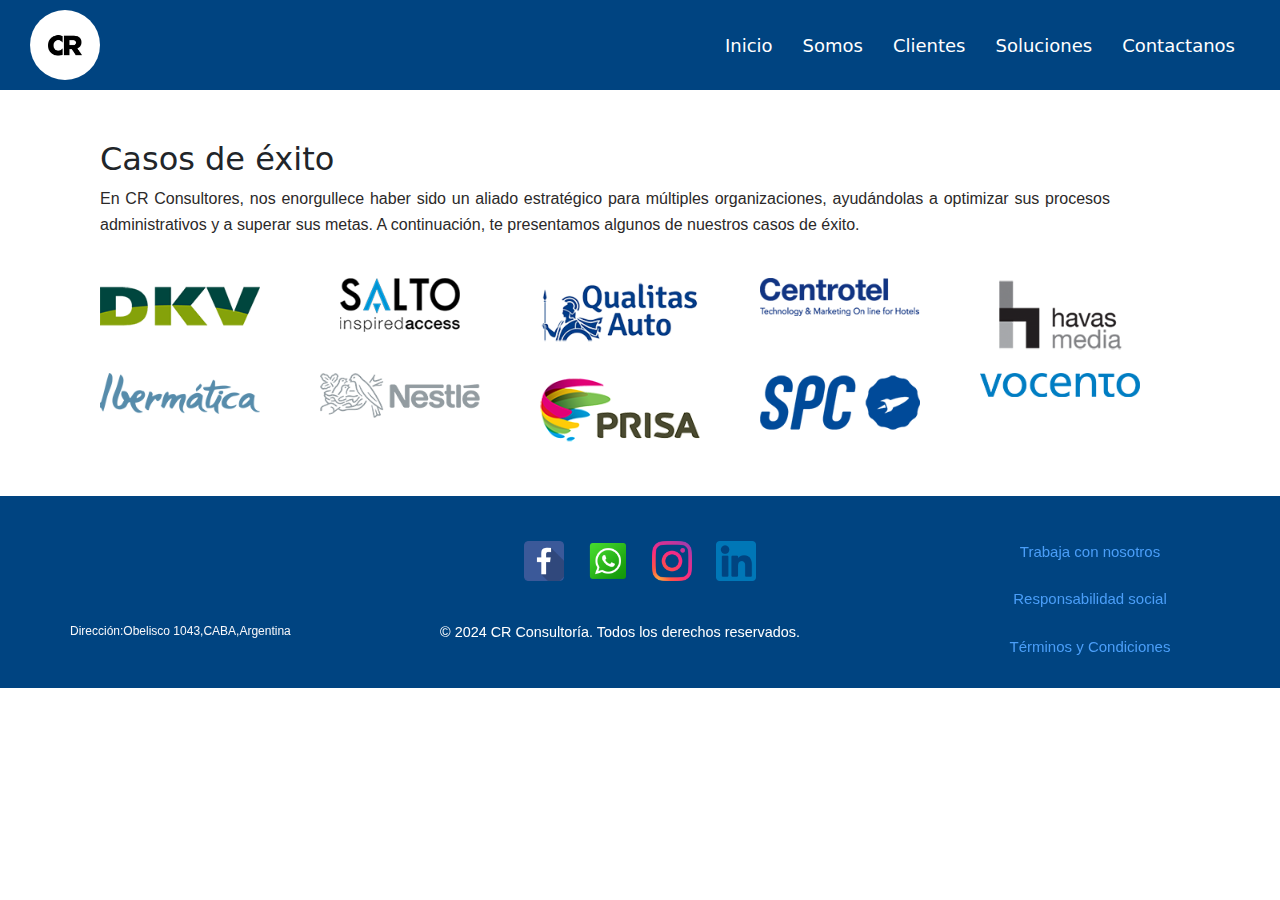
<file: clientes.html>
<!DOCTYPE html>
<html lang="es">
<head>
    <meta charset="UTF-8">
    <meta name="viewport" content="width=device-width, initial-scale=1.0">
    <title>CR Consultoría</title>
    <!--<link rel="stylesheet" href="estilos.css">-->
    <link rel="stylesheet" href="css/clientes.css">
    <link rel="stylesheet" href="css/footer.css">   
    <link href="https://cdn.jsdelivr.net/npm/bootstrap@5.3.3/dist/css/bootstrap.min.css" rel="stylesheet" integrity="sha384-QWTKZyjpPEjISv5WaRU9OFeRpok6YctnYmDr5pNlyT2bRjXh0JMhjY6hW+ALEwIH" crossorigin="anonymous">
</head>
<body>
    <header>
        <nav>
            <a href="index.html">
                <img class="logo" src="img/logo.jpg" alt="Logo">
            </a> <!-- Cerramos la etiqueta <a> aquí -->
            <div class="menu-hamburguesa" id="menu-toggle">
                <span></span>
                <span></span>
                <span></span>
            </div>
            <ul id="nav-links">
                <li><a href="index.html">Inicio</a></li>
                <li><a href="somos.html">Somos</a></li>
                <li><a href="clientes.html">Clientes</a></li>
                <li><a href="soluciones.html">Soluciones</a></li>
                <li><a href="contactanos.html">Contactanos</a></li>
            </ul>
        </nav>
    </header>
    <main>
        <h2>Casos de éxito</h2>
        <p>En CR Consultores, nos enorgullece haber sido un aliado estratégico para múltiples organizaciones, ayudándolas a optimizar sus procesos administrativos y a superar sus metas. A continuación, te presentamos algunos de nuestros casos de éxito.</p>
        <div class="logo-grid">
            <img src="img/dkv.png" alt="Logo 1">
            <img src="img/salto.png" alt="Logo 2">
            <img src="img/auto.png" alt="Logo 3">
            <img src="img/centrotel.png" alt="Logo 4">
            <img src="img/havasmedia.png" alt="Logo 5">
            <img src="img/ibermatica.png" alt="Logo 6">
            <img src="img/nestle.png" alt="Logo 7">
            <img src="img/prisa.png" alt="Logo 8">
            <img src="img/spc.png" alt="Logo 9">
            <img src="img/vocento.png" alt="Logo 10">
        </div>
    </main>
    <footer>
        <div class="footer-container">
            <div class="map-container">
                <iframe src="https://www.google.com/maps/embed?pb=..." allowfullscreen="" loading="lazy"></iframe>
                <p class="direccion">Dirección:Obelisco 1043,CABA,Argentina</p>
            </div>
            <div class="social-container">
                <div class="social-icons">
                    <a href="https://facebook.com" target="_blank"><img src="img/face.png" alt="Facebook"></a>
                    <a href="https://whatsapp.com" target="_blank"><img src="img/whatsapp.png" alt="WhatsApp"></a>
                    <a href="https://instagram.com" target="_blank"><img src="img/insta.png" alt="Instagram"></a>
                    <a href="https://linkedin.com" target="_blank"><img src="img/linkedin.png" alt="LinkedIn"></a>
                </div>
                <p class="copy">&copy; 2024 CR Consultoría. Todos los derechos reservados.</p>
            </div>
            <div class="footer-links">
                <ul>
                    <li><a href="trabaja.html">Trabaja con nosotros</a></li>
                    <li><a href="responsabilidad.html">Responsabilidad social</a></li>
                    <li><a href="terminos.html">Términos y Condiciones</a></li>
                </ul>
            </div>
        </div>
    </footer>

    <script src="https://cdn.jsdelivr.net/npm/bootstrap@5.3.3/dist/js/bootstrap.bundle.min.js" integrity="sha384-YvpcrYf0tY3lHB60NNkmXc5s9fDVZLESaAA55NDzOxhy9GkcIdslK1eN7N6jIeHz" crossorigin="anonymous"></script>
    <script src="scripts.js"></script>
</body>
</html>
</file>
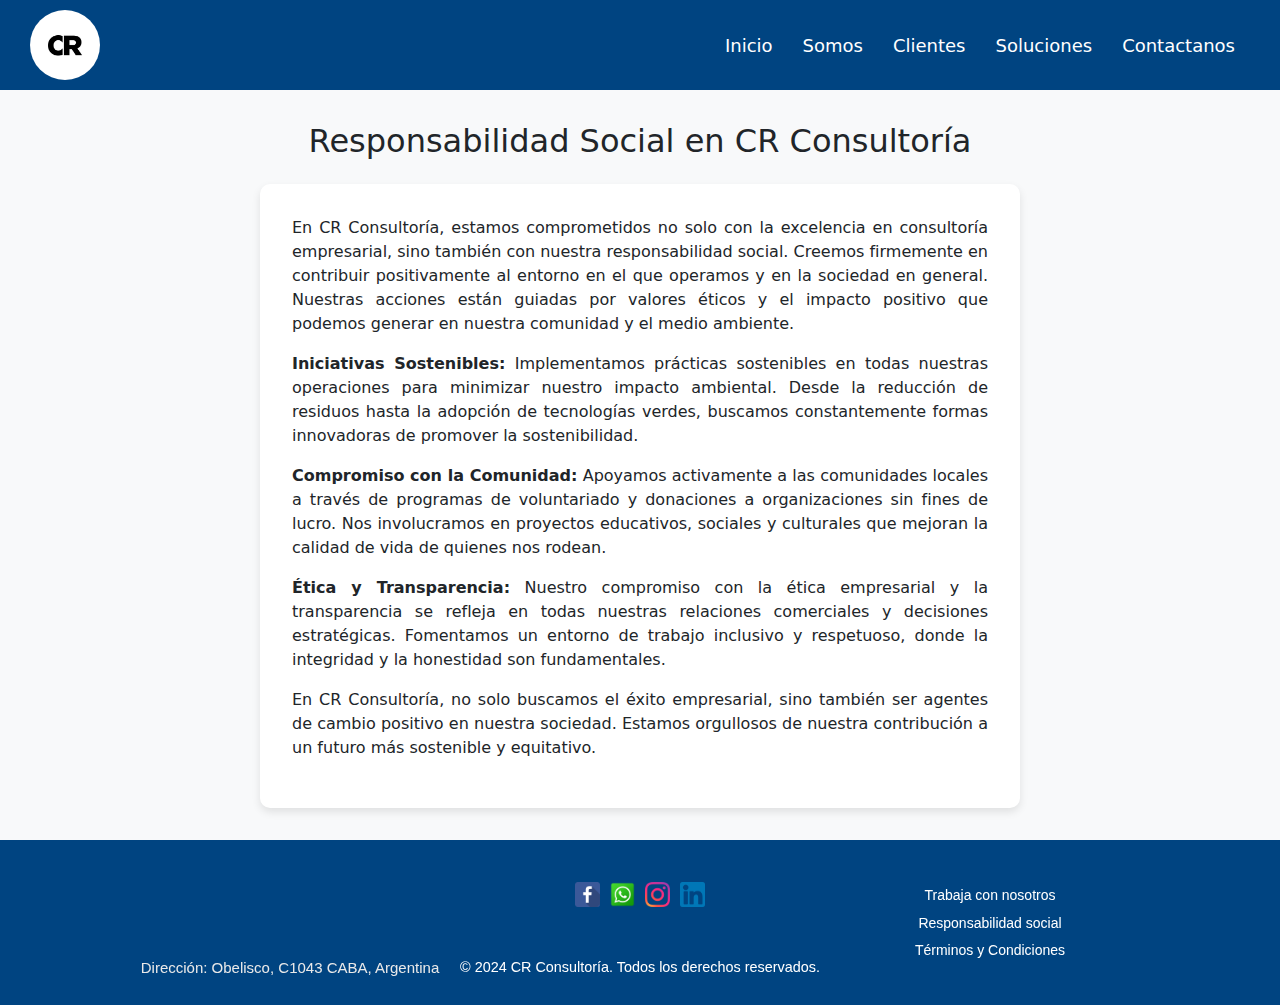
<file: responsabilidad.html>
<!DOCTYPE html>
<html lang="es">

<head>
    <meta charset="UTF-8">
    <meta name="viewport" content="width=device-width, initial-scale=1.0">
    <title>CR Consultoría - Responsabilidad Social</title>
    <link rel="stylesheet" href="css/estilos.css">
    <link href="https://cdn.jsdelivr.net/npm/bootstrap@5.3.3/dist/css/bootstrap.min.css" rel="stylesheet" integrity="sha384-QWTKZyjpPEjISv5WaRU9OFeRpok6YctnYmDr5pNlyT2bRjXh0JMhjY6hW+ALEwIH" crossorigin="anonymous">
    <style>
        /* Estilos personalizados para la página de Responsabilidad Social */
        .responsabilidad-social {
            padding: 2rem 1rem;
            background-color: #f8f9fa;
        }

        .responsabilidad-social-content {
            background-color: #fff;
            padding: 2rem;
            border-radius: 10px;
            box-shadow: 0 4px 8px rgba(0, 0, 0, 0.1);
        }

        .responsabilidad-social-content p {
            margin-bottom: 1rem;
            text-align: justify;
        }

        footer {
            background-color: #004481;
            color: #fff;
            padding: 10px 5px; /* Reduce el padding para disminuir el tamaño del footer */
            text-align: center;
            display: flex;
            flex-direction: column;
            align-items: center;
        }

        .footer-container {
            display: flex;
            justify-content: space-between;
            align-items: center;
            width: 100%;
            max-width: 1000px;
            flex-wrap: wrap;
        }

        .footer-container img.fiscal {
            max-width: 50px;
            height: auto;
            margin-bottom: 20px;
        }

        .social-icons {
            display: flex;
            justify-content: center;
            margin-bottom: 20px;
        }

        .social-icons img {
            margin: 0 5px;
            max-width: 25px;
            height: auto;
        }

        .footer-links {
            text-align: center;
            /* margin-bottom: 5px; */
        }

        .footer-links ul {
            list-style-type: none;
            padding: 0;
        }

        .footer-links ul li {
            margin: 5px 0;
        }

        .footer-links ul li a {
            color: #fff;
            text-decoration: none;
            font-size: 14px;
        }

        .footer-links ul li a:hover {
            color: #1973b8;
        }

        /* Media Queries para pantallas medianas y pequeñas */
        @media (max-width: 768px) {
            .footer-container {
                flex-direction: column;
                align-items: center;
            }

            .footer-links ul li {
                text-align: center;
            }

            .footer-links {
                text-align: center;
            }

            .fiscal {
                margin: 20px 0;
            }
        }

        @media (max-width: 480px) {
            .social-icons img {
                margin: 5px;
                max-width: 20px;
            }

            .footer-links ul li a {
                font-size: 12px;
            }
        }

    </style>
</head>

<body>
    <header>
        <nav>
            <a href="index.html">
                <img class="logo" src="img/logo.jpg" alt="Logo">
            </a>
            <div class="menu-hamburguesa" id="menu-toggle">
                <span></span>
                <span></span>
                <span></span>
            </div>
            <ul id="nav-links">
                <li><a href="index.html">Inicio</a></li>
                <li><a href="somos.html">Somos</a></li>
                <li><a href="clientes.html">Clientes</a></li>
                <li><a href="soluciones.html">Soluciones</a></li>
                <li><a href="contactanos.html">Contactanos</a></li>
            </ul>
        </nav>
    </header>

    <main>
        <div class="responsabilidad-social">
            <div class="container">
                <h2 class="text-center mb-4">Responsabilidad Social en CR Consultoría</h2>
                <div class="row justify-content-center">
                    <div class="col-md-8 responsabilidad-social-content">
                        <p>En CR Consultoría, estamos comprometidos no solo con la excelencia en consultoría empresarial, sino también con nuestra responsabilidad social. Creemos firmemente en contribuir positivamente al entorno en el que operamos y en la sociedad en general. Nuestras acciones están guiadas por valores éticos y el impacto positivo que podemos generar en nuestra comunidad y el medio ambiente.</p>

                        <p><strong>Iniciativas Sostenibles:</strong> Implementamos prácticas sostenibles en todas nuestras operaciones para minimizar nuestro impacto ambiental. Desde la reducción de residuos hasta la adopción de tecnologías verdes, buscamos constantemente formas innovadoras de promover la sostenibilidad.</p>

                        <p><strong>Compromiso con la Comunidad:</strong> Apoyamos activamente a las comunidades locales a través de programas de voluntariado y donaciones a organizaciones sin fines de lucro. Nos involucramos en proyectos educativos, sociales y culturales que mejoran la calidad de vida de quienes nos rodean.</p>

                        <p><strong>Ética y Transparencia:</strong> Nuestro compromiso con la ética empresarial y la transparencia se refleja en todas nuestras relaciones comerciales y decisiones estratégicas. Fomentamos un entorno de trabajo inclusivo y respetuoso, donde la integridad y la honestidad son fundamentales.</p>

                        <p>En CR Consultoría, no solo buscamos el éxito empresarial, sino también ser agentes de cambio positivo en nuestra sociedad. Estamos orgullosos de nuestra contribución a un futuro más sostenible y equitativo.</p>
                    </div>
                </div>
            </div>
        </div>
    </main>

    <footer>
        <div class="footer-container">
            <div class="map-container">
                <iframe src="https://www.google.com/maps/embed?pb=..." allowfullscreen="" loading="lazy"></iframe>
                <p class="direccion">Dirección:Obelisco 1043,CABA,Argentina</p>
            </div>
            <div class="social-container">
                <div class="social-icons">
                    <a href="https://facebook.com" target="_blank"><img src="img/face.png" alt="Facebook"></a>
                    <a href="https://whatsapp.com" target="_blank"><img src="img/whatsapp.png" alt="WhatsApp"></a>
                    <a href="https://instagram.com" target="_blank"><img src="img/insta.png" alt="Instagram"></a>
                    <a href="https://linkedin.com" target="_blank"><img src="img/linkedin.png" alt="LinkedIn"></a>
                </div>
                <p class="copy">&copy; 2024 CR Consultoría. Todos los derechos reservados.</p>
            </div>
            <div class="footer-links">
                <ul>
                    <li><a href="trabaja.html">Trabaja con nosotros</a></li>
                    <li><a href="responsabilidad.html">Responsabilidad social</a></li>
                    <li><a href="terminos.html">Términos y Condiciones</a></li>
                </ul>
            </div>
        </div>
    </footer>
    <script src="https://cdn.jsdelivr.net/npm/bootstrap@5.3.3/dist/js/bootstrap.bundle.min.js" integrity="sha384-YvpcrYf0tY3lHB60NNkmXc5s9fDVZLESaAA55NDzOxhy9GkcIdslK1eN7N6jIeHz" crossorigin="anonymous"></script>
    <script src="scripts.js"></script>
    <script src="footer.js"></script>
</body>

</html>
</file>
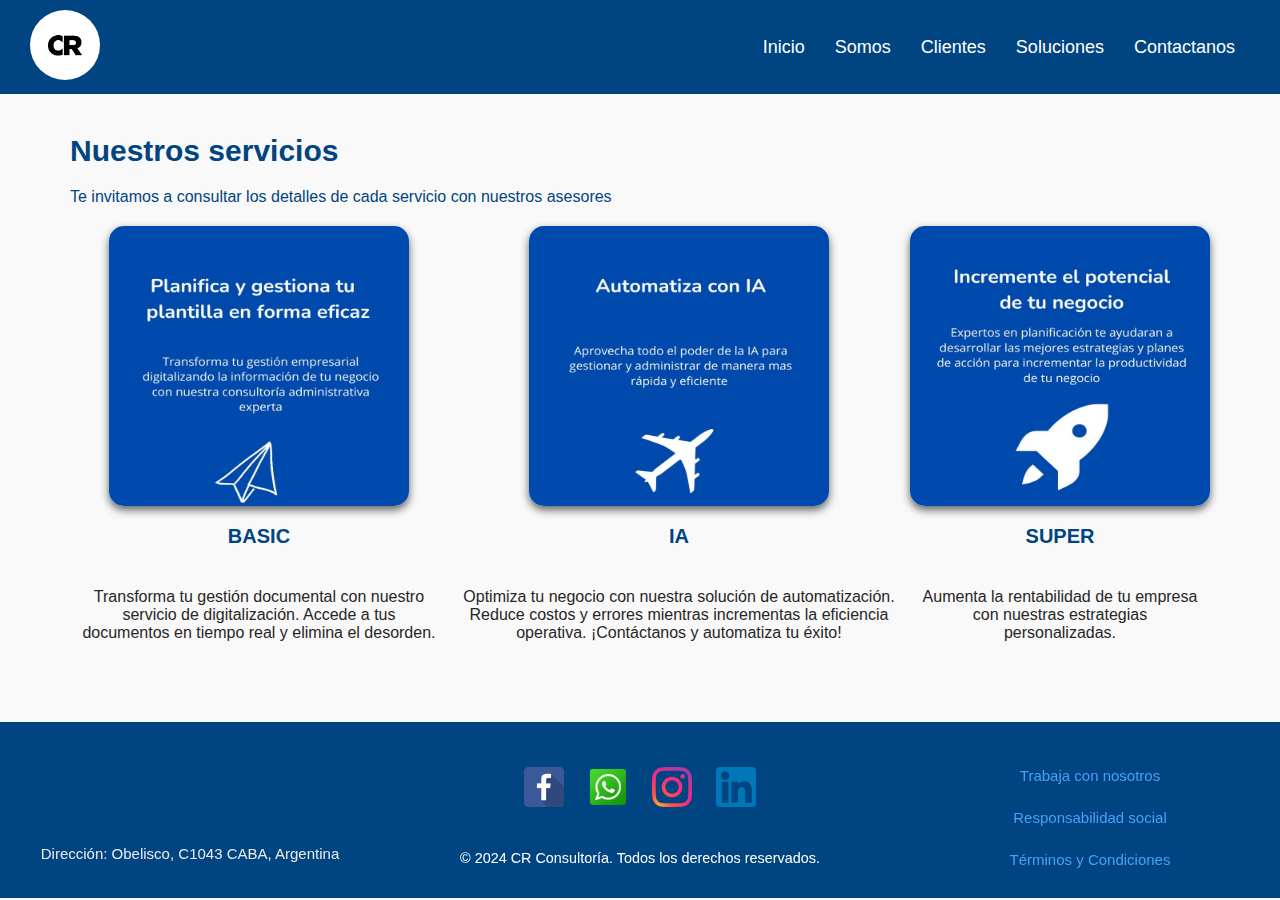
<file: soluciones.html>
<!DOCTYPE html>
<html lang="es">
<head>
    <meta charset="UTF-8">
    <meta name="viewport" content="width=device-width, initial-scale=1.0">
    <title>Somos CR Consultoría</title>
    <!--<link rel="stylesheet" href="css/estilos.css">-->
    <link rel="stylesheet" href="css/soluciones.css"> 
    <link rel="stylesheet" href="css/footer.css">

</head>
<body>
    <header>
        <nav>
            <a href="index.html">
                <img class="logo" src="img/logo.jpg" alt="Logo">
            </a>
            <div class="menu-hamburguesa" id="menu-toggle">
                <span></span>
                <span></span>
                <span></span>
            </div>
            <ul id="nav-links">
                <li><a href="index.html">Inicio</a></li>
                <li><a href="somos.html">Somos</a></li>
                <li><a href="clientes.html">Clientes</a></li>
                <li><a href="soluciones.html">Soluciones</a></li>
                <li><a href="contactanos.html">Contactanos</a></li>
            </ul>
        </nav>
    </header>

    <main>
        <h2>Nuestros servicios</h2>
        <p id="descripcion">Te invitamos a consultar los detalles de cada servicio con nuestros asesores</p>
        <div class="planes-container">
            <div class="servicio">
                <img src="img/basic2.jpg" alt="Logo 1">
                <h3>BASIC</h3>
                <p>Transforma tu gestión documental con nuestro servicio de digitalización. Accede a tus documentos en tiempo real y elimina el desorden.</p>
            </div>
            <div class="servicio">
                <img src="img/ia2.jpg" alt="Logo 2">
                <h3>IA</h3>
                <p>Optimiza tu negocio con nuestra solución de automatización. Reduce costos y errores mientras incrementas la eficiencia operativa. ¡Contáctanos y automatiza tu éxito!</p>
            </div>
            <div class="servicio">
                <img src="img/potencial.jpg" alt="Logo 3">
                <h3>SUPER</h3>
                <p>Aumenta la rentabilidad de tu empresa con nuestras estrategias personalizadas.</p>
            </div>
        </div>
    </main>

    <footer>
        <div class="footer-container">
            <div class="map-container">
                <iframe src="https://www.google.com/maps/embed?pb=..." allowfullscreen="" loading="lazy"></iframe>
                <p class="direccion">Dirección:Obelisco 1043,CABA,Argentina</p>
            </div>
            <div class="social-container">
                <div class="social-icons">
                    <a href="https://facebook.com" target="_blank"><img src="img/face.png" alt="Facebook"></a>
                    <a href="https://whatsapp.com" target="_blank"><img src="img/whatsapp.png" alt="WhatsApp"></a>
                    <a href="https://instagram.com" target="_blank"><img src="img/insta.png" alt="Instagram"></a>
                    <a href="https://linkedin.com" target="_blank"><img src="img/linkedin.png" alt="LinkedIn"></a>
                </div>
                <p class="copy">&copy; 2024 CR Consultoría. Todos los derechos reservados.</p>
            </div>
            <div class="footer-links">
                <ul>
                    <li><a href="trabaja.html">Trabaja con nosotros</a></li>
                    <li><a href="responsabilidad.html">Responsabilidad social</a></li>
                    <li><a href="terminos.html">Términos y Condiciones</a></li>
                </ul>
            </div>
        </div>
    </footer>
    <script src="https://cdn.jsdelivr.net/npm/bootstrap@5.3.3/dist/js/bootstrap.bundle.min.js" integrity="sha384-YvpcrYf0tY3lHB60NNkmXc5s9fDVZLESaAA55NDzOxhy9GkcIdslK1eN7N6jIeHz" crossorigin="anonymous"></script>
    <script src="scripts.js"></script>
    <script src="footer.js"></script>
</body>
</html>
</file>
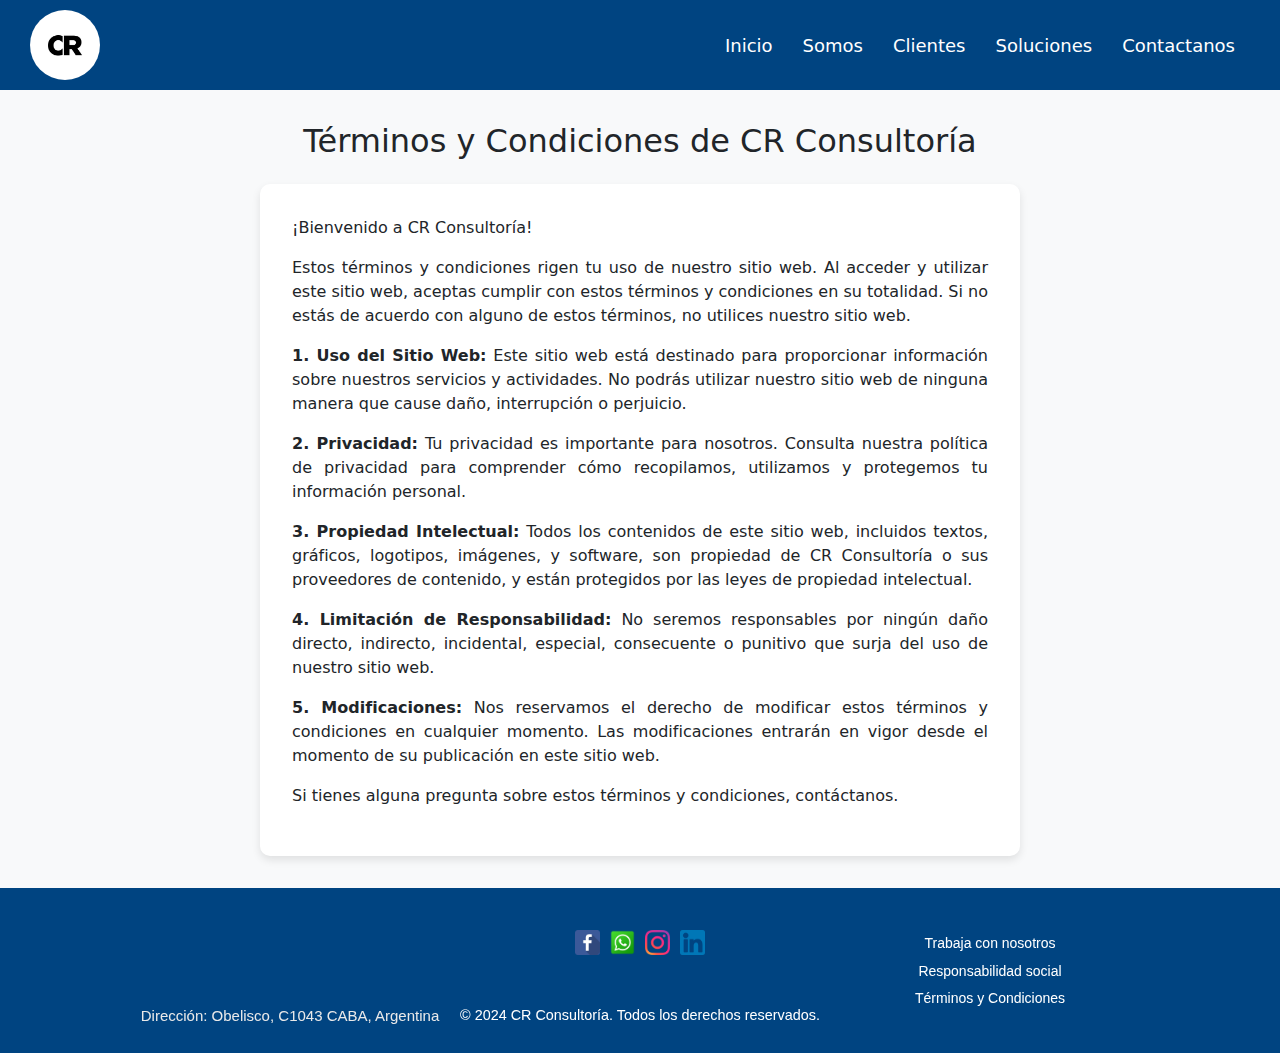
<file: terminos.html>
<!DOCTYPE html>
<html lang="es">
<head>
    <meta charset="UTF-8">
    <meta name="viewport" content="width=device-width, initial-scale=1.0">
    <title>CR Consultoría - Términos y Condiciones</title>
    <link rel="stylesheet" href="css/estilos.css">
    <link href="https://cdn.jsdelivr.net/npm/bootstrap@5.3.3/dist/css/bootstrap.min.css" rel="stylesheet" integrity="sha384-QWTKZyjpPEjISv5WaRU9OFeRpok6YctnYmDr5pNlyT2bRjXh0JMhjY6hW+ALEwIH" crossorigin="anonymous">
    <style>
        /* Estilos personalizados para la página de Términos y Condiciones */
        .terminos-condiciones {
            padding: 2rem 1rem;
            background-color: #f8f9fa;
        }

        .terminos-condiciones-content {
            background-color: #fff;
            padding: 2rem;
            border-radius: 10px;
            box-shadow: 0 4px 8px rgba(0, 0, 0, 0.1);
        }

        .terminos-condiciones-content p {
            margin-bottom: 1rem;
            text-align: justify;
        }

        footer {
            background-color: #004481;
            color: #fff;
            padding: 10px 5px; /* Reduce el padding para disminuir el tamaño del footer */
            text-align: center;
            display: flex;
            flex-direction: column;
            align-items: center;
        }

        .footer-container {
            display: flex;
            justify-content: space-between;
            align-items: center;
            width: 100%;
            max-width: 1000px;
            flex-wrap: wrap;
        }

        .footer-container img.fiscal {
            max-width: 50px;
            height: auto;
            margin-bottom: 20px;
        }

        .social-icons {
            display: flex;
            justify-content: center;
            margin-bottom: 20px;
        }

        .social-icons img {
            margin: 0 5px;
            max-width: 25px;
            height: auto;
        }

        .footer-links {
            text-align: center;
            /* margin-bottom: 5px; */
        }

        .footer-links ul {
            list-style-type: none;
            padding: 0;
        }

        .footer-links ul li {
            margin: 5px 0;
        }

        .footer-links ul li a {
            color: #fff;
            text-decoration: none;
            font-size: 14px;
        }

        .footer-links ul li a:hover {
            color: #1973b8;
        }

        /* Media Queries para pantallas medianas y pequeñas */
        @media (max-width: 768px) {
            .footer-container {
                flex-direction: column;
                align-items: center;
            }

            .footer-links ul li {
                text-align: center;
            }

            .footer-links {
                text-align: center;
            }

            .fiscal {
                margin: 20px 0;
            }
        }

        @media (max-width: 480px) {
            .social-icons img {
                margin: 5px;
                max-width: 20px;
            }

            .footer-links ul li a {
                font-size: 12px;
            }
        }

    </style>
</head>
<body>
    <header>
        <nav>
            <a href="index.html">
                <img class="logo" src="img/logo.jpg" alt="Logo">
            </a>
            <div class="menu-hamburguesa" id="menu-toggle">
                <span></span>
                <span></span>
                <span></span>
            </div>
            <ul id="nav-links">
                <li><a href="index.html">Inicio</a></li>
                <li><a href="somos.html">Somos</a></li>
                <li><a href="clientes.html">Clientes</a></li>
                <li><a href="soluciones.html">Soluciones</a></li>
                <li><a href="contactanos.html">Contactanos</a></li>
            </ul>
        </nav>
    </header>

    <main>
        <div class="terminos-condiciones">
            <div class="container">
                <h2 class="text-center mb-4">Términos y Condiciones de CR Consultoría</h2>
                <div class="row justify-content-center">
                    <div class="col-md-8 terminos-condiciones-content">
                        <p>¡Bienvenido a CR Consultoría!</p>
                        <p>Estos términos y condiciones rigen tu uso de nuestro sitio web. Al acceder y utilizar este sitio web, aceptas cumplir con estos términos y condiciones en su totalidad. Si no estás de acuerdo con alguno de estos términos, no utilices nuestro sitio web.</p>
                        <p><strong>1. Uso del Sitio Web:</strong> Este sitio web está destinado para proporcionar información sobre nuestros servicios y actividades. No podrás utilizar nuestro sitio web de ninguna manera que cause daño, interrupción o perjuicio.</p>
                        <p><strong>2. Privacidad:</strong> Tu privacidad es importante para nosotros. Consulta nuestra política de privacidad para comprender cómo recopilamos, utilizamos y protegemos tu información personal.</p>
                        <p><strong>3. Propiedad Intelectual:</strong> Todos los contenidos de este sitio web, incluidos textos, gráficos, logotipos, imágenes, y software, son propiedad de CR Consultoría o sus proveedores de contenido, y están protegidos por las leyes de propiedad intelectual.</p>
                        <p><strong>4. Limitación de Responsabilidad:</strong> No seremos responsables por ningún daño directo, indirecto, incidental, especial, consecuente o punitivo que surja del uso de nuestro sitio web.</p>
                        <p><strong>5. Modificaciones:</strong> Nos reservamos el derecho de modificar estos términos y condiciones en cualquier momento. Las modificaciones entrarán en vigor desde el momento de su publicación en este sitio web.</p>
                        <p>Si tienes alguna pregunta sobre estos términos y condiciones, contáctanos.</p>
                    </div>
                </div>
            </div>
        </div>
    </main>

    <footer>
        <div class="footer-container">
            <div class="map-container">
                <iframe src="https://www.google.com/maps/embed?pb=..." allowfullscreen="" loading="lazy"></iframe>
                <p class="direccion">Dirección:Obelisco 1043,CABA,Argentina</p>
            </div>
            <div class="social-container">
                <div class="social-icons">
                    <a href="https://facebook.com" target="_blank"><img src="img/face.png" alt="Facebook"></a>
                    <a href="https://whatsapp.com" target="_blank"><img src="img/whatsapp.png" alt="WhatsApp"></a>
                    <a href="https://instagram.com" target="_blank"><img src="img/insta.png" alt="Instagram"></a>
                    <a href="https://linkedin.com" target="_blank"><img src="img/linkedin.png" alt="LinkedIn"></a>
                </div>
                <p class="copy">&copy; 2024 CR Consultoría. Todos los derechos reservados.</p>
            </div>
            <div class="footer-links">
                <ul>
                    <li><a href="trabaja.html">Trabaja con nosotros</a></li>
                    <li><a href="responsabilidad.html">Responsabilidad social</a></li>
                    <li><a href="terminos.html">Términos y Condiciones</a></li>
                </ul>
            </div>
        </div>
    </footer>
    <script src="https://cdn.jsdelivr.net/npm/bootstrap@5.3.3/dist/js/bootstrap.bundle.min.js" integrity="sha384-YvpcrYf0tY3lHB60NNkmXc5s9fDVZLESaAA55NDzOxhy9GkcIdslK1eN7N6jIeHz" crossorigin="anonymous"></script>
    <script src="scripts.js"></script>
    <script src="footer.js"></script>
</body>
</html>
</file>
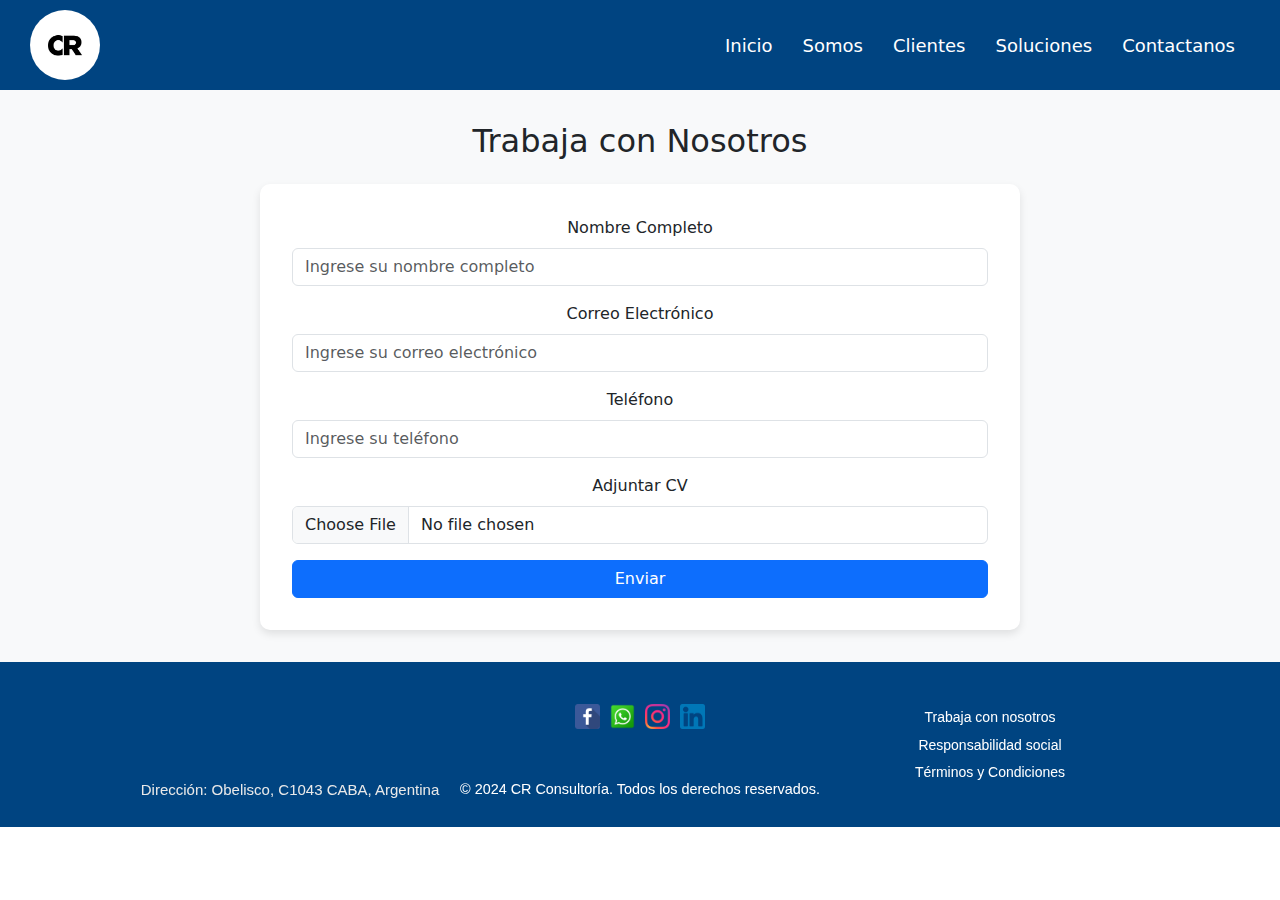
<file: trabaja.html>
<!DOCTYPE html>
<html lang="es">

<head>
    <meta charset="UTF-8">
    <meta name="viewport" content="width=device-width, initial-scale=1.0">
    <title>CR Consultoría - Trabaja con Nosotros</title>
    <link rel="stylesheet" href="css/estilos.css">
    <link href="https://cdn.jsdelivr.net/npm/bootstrap@5.3.3/dist/css/bootstrap.min.css" rel="stylesheet" integrity="sha384-QWTKZyjpPEjISv5WaRU9OFeRpok6YctnYmDr5pNlyT2bRjXh0JMhjY6hW+ALEwIH" crossorigin="anonymous">
    <style>
        /* Estilos personalizados para la página de Trabaja con Nosotros */
        .trabaja-con-nosotros {
            padding: 2rem 1rem;
            background-color: #f8f9fa;
        }

        .form-container {
            background-color: #fff;
            padding: 2rem;
            border-radius: 10px;
            box-shadow: 0 4px 8px rgba(0, 0, 0, 0.1);
        }

        .form-control {
            margin-bottom: 1rem;
        }
        footer {
            background-color: #004481;
            color: #fff;
            padding: 10px 5px; /* Reduce el padding para disminuir el tamaño del footer */
            text-align: center;
            display: flex;
            flex-direction: column;
            align-items: center;
        }
        
        .footer-container {
            display: flex;
            justify-content: space-between;
            align-items: center;
            width: 100%;
            max-width: 1000px;
            flex-wrap: wrap;
        }
        
        .footer-container img.fiscal {
            max-width: 50px;
            height: auto;
            margin-bottom: 20px;
        }
        
        .social-icons {
            display: flex;
            justify-content: center;
            margin-bottom: 20px;
        }
        
        .social-icons img {
            margin: 0 5px;
            max-width: 25px;
            height: auto;
        }
        
        .footer-links {
            text-align: center;
            /* margin-bottom: 5px; */
        }
        
        .footer-links ul {
            list-style-type: none;
            padding: 0;
        }
        
        .footer-links ul li {
            margin: 5px 0;
        }
        
        .footer-links ul li a {
            color: #fff;
            text-decoration: none;
            font-size: 14px;
        }
        
        .footer-links ul li a:hover {
            color: #1973b8;
        }
        
        /* Media Queries para pantallas medianas y pequeñas */
        @media (max-width: 768px) {
            .footer-container {
                flex-direction: column;
                align-items: center;
            }
        
            .footer-links ul li {
                text-align: center;
            }
        
            .footer-links {
                text-align: center;
            }
        
            .fiscal {
                margin: 20px 0;
            }
        }
        
        @media (max-width: 480px) {
            .social-icons img {
                margin: 5px;
                max-width: 20px;
            }
        
            .footer-links ul li a {
                font-size: 12px;
            }
        }
        
    </style>
</head>

<body>
    <header>
        <nav>
            <a href="index.html">
                <img class="logo" src="img/logo.jpg" alt="Logo">
            </a>
            <div class="menu-hamburguesa" id="menu-toggle">
                <span></span>
                <span></span>
                <span></span>
            </div>
            <ul id="nav-links">
                <li><a href="index.html">Inicio</a></li>
                <li><a href="somos.html">Somos</a></li>
                <li><a href="clientes.html">Clientes</a></li>
                <li><a href="soluciones.html">Soluciones</a></li>
                <li><a href="contactanos.html">Contactanos</a></li>
            </ul>
        </nav>
    </header>

    <main>
        <div class="trabaja-con-nosotros">
            <div class="container">
                <h2 class="text-center mb-4">Trabaja con Nosotros</h2>
                <div class="row justify-content-center">
                    <div class="col-md-8 form-container">
                        <form>
                            <div class="mb-3">
                                <label for="nombre" class="form-label">Nombre Completo</label>
                                <input type="text" class="form-control" id="nombre" placeholder="Ingrese su nombre completo">
                            </div>
                            <div class="mb-3">
                                <label for="email" class="form-label">Correo Electrónico</label>
                                <input type="email" class="form-control" id="email" placeholder="Ingrese su correo electrónico">
                            </div>
                            <div class="mb-3">
                                <label for="telefono" class="form-label">Teléfono</label>
                                <input type="tel" class="form-control" id="telefono" placeholder="Ingrese su teléfono">
                            </div>
                            <div class="mb-3">
                                <label for="cv" class="form-label">Adjuntar CV</label>
                                <input type="file" class="form-control" id="cv">
                            </div>
                            <button type="submit" class="btn btn-primary w-100">Enviar</button>
                        </form>
                    </div>
                </div>
            </div>
        </div>
    </main>
    <footer>
        <div class="footer-container">
            <div class="map-container">
                <iframe src="https://www.google.com/maps/embed?pb=..." allowfullscreen="" loading="lazy"></iframe>
                <p class="direccion">Dirección:Obelisco 1043,CABA,Argentina</p>
            </div>
            <div class="social-container">
                <div class="social-icons">
                    <a href="https://facebook.com" target="_blank"><img src="img/face.png" alt="Facebook"></a>
                    <a href="https://whatsapp.com" target="_blank"><img src="img/whatsapp.png" alt="WhatsApp"></a>
                    <a href="https://instagram.com" target="_blank"><img src="img/insta.png" alt="Instagram"></a>
                    <a href="https://linkedin.com" target="_blank"><img src="img/linkedin.png" alt="LinkedIn"></a>
                </div>
                <p class="copy">&copy; 2024 CR Consultoría. Todos los derechos reservados.</p>
            </div>
            <div class="footer-links">
                <ul>
                    <li><a href="trabaja.html">Trabaja con nosotros</a></li>
                    <li><a href="responsabilidad.html">Responsabilidad social</a></li>
                    <li><a href="terminos.html">Términos y Condiciones</a></li>
                </ul>
            </div>
        </div>
    </footer>
    <script src="https://cdn.jsdelivr.net/npm/bootstrap@5.3.3/dist/js/bootstrap.bundle.min.js" integrity="sha384-YvpcrYf0tY3lHB60NNkmXc5s9fDVZLESaAA55NDzOxhy9GkcIdslK1eN7N6jIeHz" crossorigin="anonymous"></script>
    <script src="scripts.js"></script>
    <script src="footer.js"></script>

    <!-- Scripts de Bootstrap -->
    <script src="https://cdn.jsdelivr.net/npm/bootstrap@5.3.3/dist/js/bootstrap.bundle.min.js" integrity="sha384-YvpcrYf0tY3lHB60NNkmXc5s9fDVZLESaAA55NDzOxhy9GkcIdslK1eN7N6jIeHz" crossorigin="anonymous"></script>
    <!-- Tu JavaScript personalizado -->
    <script src="scripts.js"></script>
</body>
</html>
</file>
<file: css/footer.css>
footer {
    background-color: #004481;
    padding: 20px;
    text-align: center;
}

.footer-container {
    display: flex;
    justify-content: space-between;
    align-items: flex-start;
    gap: 15px;
    max-width: 1200px;
    margin: 0 auto;
    color: #e9e9e9;
    font-family:sans-serif;
    font-size: 15px;
}

.map-container,
.social-container,
.footer-links {
    flex: 1;
}

.map-container {
    max-width: 300px;
}

.map-container iframe {
    width: 80%;
    height: 100px;
    border: 0;
}

.social-container {
    display: flex;
    flex-direction: column;
    align-items: center;
    gap: 30px;
    margin-top: 25px;
}

.social-icons {
    margin-bottom: 10px;
}

.social-icons img {
    width: 40px;
    margin: 0 10px;
}

.copy {
    margin-bottom: 10px;
    font-size: 0.9rem;
    color: #ffffff
}

.footer-links {
    max-width: 300px;
}

.footer-links ul {
    list-style: none;
    padding: 0;
    margin: 0;
}

.footer-links li {
    margin-top: 25px;
    margin-bottom: 10px;
}

.footer-links a {
    color: #4a9ef8;
    text-decoration: none;
    /* font-weight: bold; */
}

.footer-links a:hover {
    /* text-decoration: underline; */
    color:white;
}



.direccion {
    color: rgb(247, 247, 250);
    font-size: 12px;
    white-space: nowrap;
}



@media (max-width: 768px) {
    .footer-container {
        flex-direction: column; /* Los elementos se apilarán verticalmente en pantallas pequeñas */
        align-items: center;
    }

    .map-container,
    .social-container,
    .footer-links {
        max-width: 100%; /* Asegura que los elementos ocupen el ancho completo del contenedor */
        margin-bottom: 20px; /* Agrega margen entre secciones en pantallas pequeñas */
    }

    .map-container iframe {
        height: 150px; /* Ajusta la altura del mapa en pantallas más pequeñas */
    }

    .social-icons img {
        width: 30px; /* Ajusta el tamaño de los íconos en pantallas pequeñas */
    }
}
</file>
<file: css/estilos.css>
* {
    margin: 0;
    padding: 0;
    box-sizing: border-box;
}

body {
    font-family: Arial, sans-serif;
    color: #121212;
    background-color: #e9e9e9;
}

header {
    background-color: #004481;
    position: relative;
    z-index: 999;
}

nav {
    display: flex;
    align-items: center;
    justify-content: space-between;
    padding: 10px 30px;
}

nav .logo {
    width: 70px;
    height: 70px;
    border-radius: 50%;
    object-fit: cover;
}

.menu-hamburguesa {
    display: none;
    flex-direction: column;
    cursor: pointer;
}

.menu-hamburguesa span {
    width: 30px;
    height: 3px;
    background-color: white;
    margin: 5px 0;
}

nav ul {
    list-style-type: none;
    margin: 0;
    padding: 0;
    display: flex;
}

nav ul li {
    margin: 0 15px;
}

nav ul li a {
    color: #fff;
    text-decoration: none;
    font-size: 18px;
    padding: 15px 0;
}

nav ul li a:hover {
    color: #1973b8;
}

@media (max-width: 768px) {
    .menu-hamburguesa {
        display: flex;
        position: absolute;
        top: 10px;
        right: 20px;
        z-index: 1000;
    }

    nav ul {
        display: none;
        flex-direction: column;
        background-color: #004481;
        position: absolute;
        top: 60px;
        right: 0;
        width: 100%;
        z-index: 999;
    }

    nav ul li {
        margin: 0;
    }

    nav ul li a {
        padding: 15px;
        text-align: center;
        display: block;
        border-bottom: 1px solid #1973b8;
    }

    nav ul.show {
        display: flex;
    }

    /* .banner {
        margin-top: 60px;
    } */
}

/* .banner {
    position: relative;
    height: 400px;
    display: flex;
    justify-content: center;
    align-items: center;
    text-align: center;
    overflow: hidden;
    background-image: url('img/original.jpeg');
    background-size: cover;
    background-position: center;
    margin-bottom: 50px;
}

.banner-overlay {
    position: absolute;
    top: 0;
    left: 0;
    width: 100%;
    height: 100%;
    background-color: rgba(0, 0, 0, 0.5);
    display: flex;
    justify-content: center;
    align-items: center;
}

.banner .container {
    position: relative;
    z-index: 1;
    text-shadow: 2px 2px 4px rgba(0, 0, 0, 0.7);
    color: white;
}
 */


.banner {
    position: relative;
    height: 400px;
    display: flex;
    justify-content: center;
    align-items: center;
    text-align: center;
    overflow: hidden;
    background-image: url('img/banneerr.jpg');
    background-size: cover;
    background-position: center;
    margin-bottom: 50px;
    /* box-shadow: 0px 4px 10px rgb(247, 245, 245);  */
}

.banner-overlay {
    position: absolute;
    top: 0;
    left: 0;
    width: 100%;
    height: 100%;
    background-color: rgba(0, 0, 0, 0.5);
    display: flex;
    justify-content: center;
    align-items: center;
}

.banner .container {
    position: relative;
    z-index: 1;
    color: white;
    text-shadow: 2px 2px 4px rgba(0, 0, 0, 0.7);
}

.banner h1 {
    font-size: 3em; /* Tamaño del texto */
    margin-bottom: 20px;
    color: #1973b8;
    margin-top: 5px;
}

.banner p {
    font-size: 1.5em; /* Tamaño del texto */
    margin-bottom: 20px;
}


main {
    text-align: center;
}

h2 {
    text-align: center;
    margin-bottom: 20px;
    color: #1973b8; 
}

p {
    text-align: center;
}

/* Estilos de la Sección de Suscripción */
.section-suscripcion {
    padding: 50px 0;
    background-color: #f7f7f7;
    display: flex;
    justify-content: center;
    align-items: center;
    position: relative;
    z-index: 1;
}

.section-suscripcion::before {
    content: "";
    position: absolute;
    top: 0;
    left: 0;
    width: 100%;
    height: 100%;
    background: linear-gradient(135deg, rgba(25, 115, 184, 0.8), rgba(14, 77, 115, 0.8));
    z-index: -1;
}

.section-suscripcion .container {
    background: rgba(255, 255, 255, 0.9);
    padding: 30px;
    border-radius: 10px;
    box-shadow: 0 4px 8px rgba(0, 0, 0, 0.1);
    padding-bottom: 5px;
}

.section-suscripcion .titulo {
    font-size: 25px;
    text-align: center;
    margin-bottom: 20px;
    color: #1973b8;
}

.section-suscripcion p {
    text-align: center;
    margin-bottom: 30px;
    color: #3d3c3c;
    font-size: 15px;
}

.form-suscripcion {
    display: flex;
    flex-direction: column;
    align-items: center;
}

.form-suscripcion .form-control {
    max-width: 500px;
    margin-bottom: 15px;
}

.form-suscripcion .btn {
    background-color: #1973b8;
    color: #fff;
    padding: 10px 20px;
    border: none;
    border-radius: 5px;
    margin-top: 5px;
}

.form-suscripcion .btn:hover {
    background-color: #0e4d73;
}

@media (min-width: 768px) {
    .videos-destacados .col-md-6 {
        flex: 0 0 50%;
        max-width: 50%;
    }
}

.ver-servicios-btn {
    background-color: #1973b8;
    color: #fff;
    border-radius: 5px;
    padding: 10px 20px;
    text-decoration: none;
    display: inline-block;
    margin-top: 20px;
    transition: background-color 0.3s ease;
    margin-bottom: 30px;
}

.ver-servicios-btn:hover {
    background-color: #145a86;
}

.section-texto-videos .row {
    display: flex;
    flex-wrap: wrap;
    justify-content: center;
    gap: 30px;
}

.section-texto-videos .video {
    width: 100%;
    max-width: 400px;
    margin-bottom: 30px;
    border-radius: 10px;
    overflow: hidden;
    box-shadow: 0 0 10px rgba(0,0,0,0.1);
}

.section-texto-videos .video iframe {
    width: 100%;
    height: 100%;
    border: none;
    border-radius: 10px;
}

.copy {
    font-size: 10px;
}




footer {
    background-color: #004481;
    /* background-color: #f8f9fa; */
    padding: 20px;
    text-align: center;
}

.footer-container {
    display: flex;
    justify-content: space-between;
    align-items: flex-start;
    gap: 15px;
    max-width: 1200px;
    margin: 0 auto;
    color: #e9e9e9;
    font-family:sans-serif;
    font-size: 15px;
}

.map-container,
.social-container,
.footer-links {
    flex: 1;
}

.map-container {
    max-width: 300px;
}

.map-container iframe {
    width: 80%;
    height: 100px;
    border: 0;
}

.social-container {
    display: flex;
    flex-direction: column;
    align-items: center;
    gap: 30px;
    margin-top: 25px;
}

.social-icons {
    margin-bottom: 10px;
}

.social-icons img {
    width: 40px;
    margin: 0 10px;
}

.copy {
    margin-bottom: 10px;
    font-size: 0.9rem;
    color: #ffffff
}

.footer-links {
    max-width: 300px;
}

.footer-links ul {
    list-style: none;
    padding: 0;
    margin: 0;
}

.footer-links li {
    margin-top: 25px;
    margin-bottom: 10px;
}

.footer-links a {
    color: #4a9ef8;
    text-decoration: none;
    /* font-weight: bold; */
}

.footer-links a:hover {
    /* text-decoration: underline; */
    color:white;
}


.direccion {
    color: rgb(250, 250, 255);
    font-size: 12px;
    white-space: nowrap; /* Esto asegura que el texto no se divida en varias líneas */
}


@media (max-width: 768px) {
    .footer-container {
        flex-direction: column; /* Los elementos se apilarán verticalmente en pantallas pequeñas */
        align-items: center;
    }

    .map-container,
    .social-container,
    .footer-links {
        max-width: 100%; /* Asegura que los elementos ocupen el ancho completo del contenedor */
        margin-bottom: 20px; /* Agrega margen entre secciones en pantallas pequeñas */
    }

    .map-container iframe {
        height: 150px; /* Ajusta la altura del mapa en pantallas más pequeñas */
    }

    .social-icons img {
        width: 30px; /* Ajusta el tamaño de los íconos en pantallas pequeñas */
    }
}
</file>
<file: css/clientes.css>
/* Reset y Estilos Generales */
* {
    margin: 0;
    padding: 0;
    box-sizing: border-box;
}

body {
    font-family: Arial, sans-serif;
    margin: 0;
    padding: 0;
    color: #121212;
    background-color: #e9e9e9;
}

/* Estilos del Header y Navegación */
header {
    background-color: #004481;
}

nav {
    display: flex;
    align-items: center;
    justify-content: space-between;
    padding: 10px 30px;
}

nav .logo {
    width: 70px;
    height: 70px;
    border-radius: 50%;
    object-fit: cover;
    /* margin-top: 20px; */
}

.menu-hamburguesa {
    display: none;
    flex-direction: column;
    cursor: pointer;
}

.menu-hamburguesa span {
    width: 30px;
    height: 3px;
    background-color: white;
    margin: 5px 0;
}

nav ul {
    list-style-type: none;
    margin: 0;
    padding: 0;
    display: flex;
}

nav ul li {
    margin: 0 15px;
}

nav ul li a {
    color: #fff;
    text-decoration: none;
    font-size: 18px;
    padding: 15px 0;
}

nav ul li a:hover {
    color: #1973b8;
}

/* Estilos móviles para la navegación */
@media (max-width: 768px) {
    .menu-hamburguesa {
        display: flex;
    }
    
    nav ul {
        display: none;
        flex-direction: column;
        background-color: #004481;
        position: absolute;
        top: 60px;
        right: 0;
        width: 100%;
    }
    
    nav ul li {
        margin: 0;
    }
    
    nav ul li a {
        padding: 15px;
        text-align: center;
        display: block;
        border-bottom: 1px solid #1973b8;
    }
    
    nav ul.show {
        display: flex;
    }
}

/* Main */
main {
    padding: 50px;
    margin-left: 50px;
    margin-right: 50px;
}

p{
    flex: 1;
    text-align: justify;
    margin-right: 70px;
    margin-top: 30px;
    margin-bottom: 20px;
    line-height: 1.6; /* Ajusta este valor según la separación deseada */
    font-family: 'Roboto', sans-serif; /* Ejemplo de fuente */
    font-size: 16px; /* Ajusta el tamaño de la fuente según sea necesario */
    color: #2b2929; /* Color del texto */
}


.logo-grid {
    display: grid;
    grid-template-columns: repeat(5, 1fr); /* Define 5 columnas */
    gap: 20px; /* Espacio entre los elementos */
    margin-top: 40px;
}
.logo-grid img {
    width: 80%; /* Ajusta el ancho de los logos para ocupar todo el espacio de la columna */
    height: auto;
}
/* Media query para pantallas más pequeñas */
@media (max-width: 1200px) {
    .logo-grid {
        grid-template-columns: repeat(4, 1fr); /* Ajusta a 4 columnas */
    }
}

@media (max-width: 992px) {
    .logo-grid {
        grid-template-columns: repeat(3, 1fr); /* Ajusta a 3 columnas */
    }
}

@media (max-width: 768px) {
    .logo-grid {
        grid-template-columns: repeat(2, 1fr); /* Ajusta a 2 columnas */
    }
}

@media (max-width: 576px) {
    .logo-grid {
        grid-template-columns: 1fr; /* Ajusta a 1 columna */
    }
}




.copy{
    font-size: 10px;
    color: #e2e1e1;
    margin-left: 30px;
}


.direccion {
    color: rgb(247, 247, 250);
    font-size: 12px;
    white-space: nowrap;
    margin-left: 30px;
}



@media (max-width: 768px) {
    .footer-container {
        flex-direction: column; /* Los elementos se apilarán verticalmente en pantallas pequeñas */
        align-items: center;
    }

    .map-container,
    .social-container,
    .footer-links {
        max-width: 100%; /* Asegura que los elementos ocupen el ancho completo del contenedor */
        margin-bottom: 20px; /* Agrega margen entre secciones en pantallas pequeñas */
    }

    .map-container iframe {
        height: 150px; /* Ajusta la altura del mapa en pantallas más pequeñas */
    }

    .social-icons img {
        width: 30px; /* Ajusta el tamaño de los íconos en pantallas pequeñas */
    }
}
</file>
<file: css/soluciones.css>
/* Reset y Estilos Generales */
* {
    margin: 0;
    padding: 0;
    box-sizing: border-box;
}

body {
    font-family: Arial, sans-serif;
    margin: 0;
    padding: 0;
    color: #121212;
    background-color: #faf9f9;
}

/* Estilos del Header y Navegación */
header {
    background-color: #004481;
}

nav {
    display: flex;
    align-items: center;
    justify-content: space-between;
    padding: 10px 30px;
}

nav .logo {
    width: 70px;
    height: 70px;
    border-radius: 50%;
    object-fit: cover;
}

.menu-hamburguesa {
    display: none;
    flex-direction: column;
    cursor: pointer;
}

.menu-hamburguesa span {
    width: 30px;
    height: 3px;
    background-color: white;
    margin: 5px 0;
}

nav ul {
    list-style-type: none;
    margin: 0;
    padding: 0;
    display: flex;
}

nav ul li {
    margin: 0 15px;
}

nav ul li a {
    color: #fff;
    text-decoration: none;
    font-size: 18px;
    padding: 15px 0;
}

nav ul li a:hover {
    color: #1973b8;
}

/* Estilos móviles para la navegación */
@media (max-width: 768px) {
    .menu-hamburguesa {
        display: flex;
    }
    
    nav ul {
        display: none;
        flex-direction: column;
        background-color: #004481;
        position: absolute;
        top: 60px;
        right: 0;
        width: 100%;
    }
    
    nav ul li {
        margin: 0;
    }
    
    nav ul li a {
        padding: 15px;
        text-align: center;
        display: block;
        border-bottom: 1px solid #1973b8;
    }
    
    nav ul.show {
        display: flex;
    }
}

/* Main */
main {
    padding: 20px;
    margin-left: 50px;
    margin-right: 50px;
}


h2{
    margin-bottom: 20px;
    margin-top: 20px;
    color: #004481;
}

.planes-container {
    display: flex;
    justify-content: space-between;
    margin-top: 20px;
}

.servicio {
    text-align: center;
    margin-bottom: 30px;
    padding-bottom: 20px;
}




.servicio img {
    width: 300px; /* Ajusta el tamaño según sea necesario */
    height: 280px;
    margin-bottom: 5px; /* Menos espacio entre las imágenes */
    border-radius: 15px; /* Ajusta el valor según la redondez deseada */
    box-shadow: 0 4px 8px rgb(94, 99, 99);
    
}


.servicio h3 {
    color: #004481;
    font-size: 20px;
    padding-top: 10px;
    padding-bottom: 20px;
}

.servicio p {
    color: #272626;
    font-size: 16px;
    padding: 10px;
    margin-top: 10px;
}



@media (max-width: 768px) {
    .planes-container {
        display: flex;
        flex-direction: column; /* Cambia la dirección a columna para apilar los elementos */
        align-items: center; /* Centra los elementos en el eje horizontal */
        margin-top: 20px;
    }

    .servicio {
        text-align: center;
        margin-bottom: 30px;
        padding-bottom: 20px;
        max-width: 300px; /* Ancho máximo para los servicios en dispositivos móviles */
    }

    .servicio img {
        width: 100%; /* Ocupa todo el ancho disponible */
        height: auto; /* Altura automática para mantener la proporción */
        border-radius: 15px; /* Borde redondeado */
        box-shadow: 0 4px 8px aqua; /* Sombra */
    }

    .servicio h3 {
        color: #004481;
        font-size: 20px;
        padding-top: 10px;
        padding-bottom: 10px; /* Ajusta el espaciado según necesites */
    }

    .servicio p {
        color: #333;
        font-size: 16px;
        padding: 10px;
    }
}



h2{
    margin-bottom: 20px;
    font-size: 30px;
    margin-top: 20px;
    color: #004481;
}

#descripcion {
    color: #004481;
}



@media (max-width: 768px) {
    .footer-container {
        flex-direction: column; /* Los elementos se apilarán verticalmente en pantallas pequeñas */
        align-items: center;
    }

    .map-container,
    .social-container,
    .footer-links {
        max-width: 100%; /* Asegura que los elementos ocupen el ancho completo del contenedor */
        margin-bottom: 20px; /* Agrega margen entre secciones en pantallas pequeñas */
    }

    .map-container iframe {
        height: 150px; /* Ajusta la altura del mapa en pantallas más pequeñas */
    }

    .social-icons img {
        width: 30px; /* Ajusta el tamaño de los íconos en pantallas pequeñas */
    }
}
</file>
